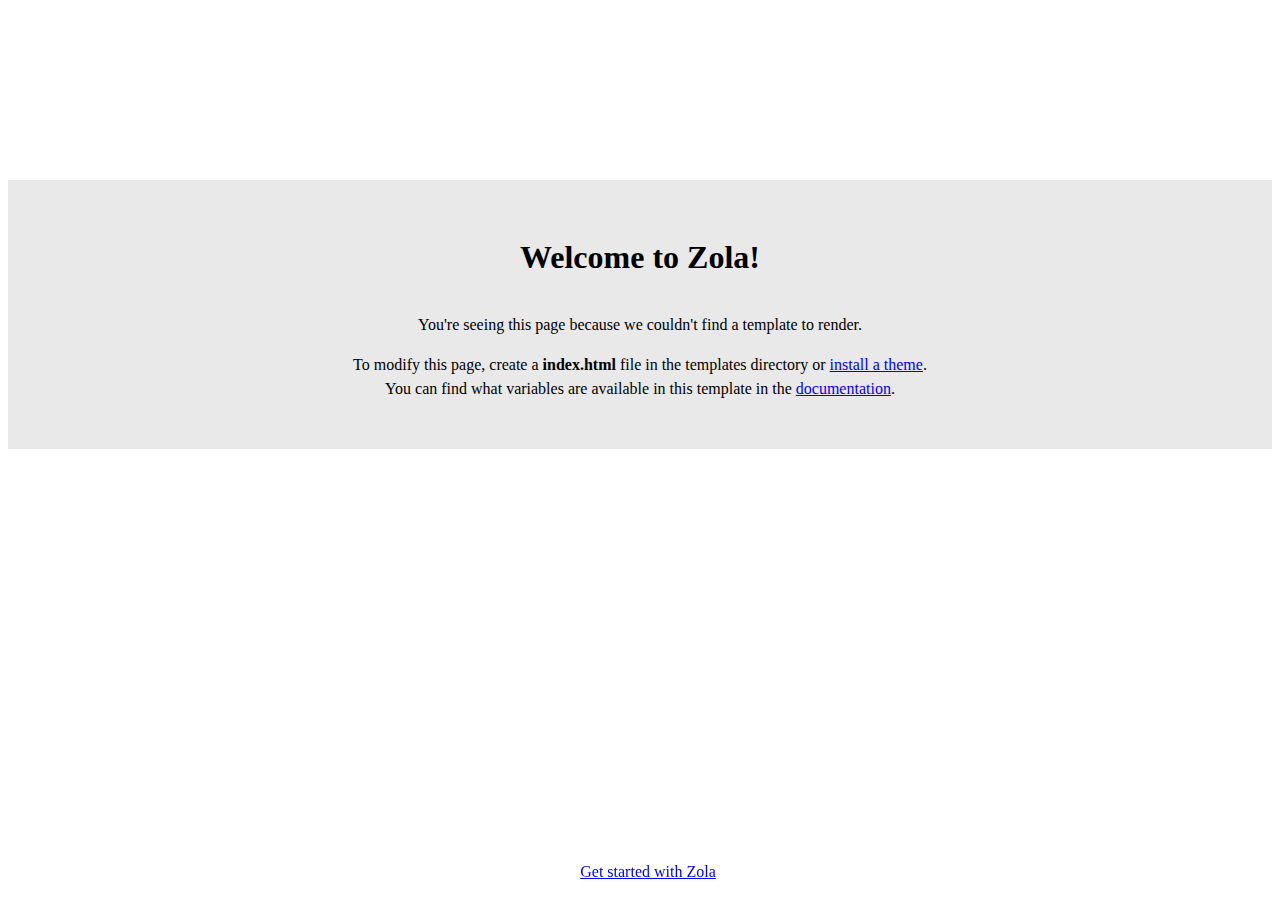
<file: public/index.html>
<html>
    <head>
        <title>Zola</title>
    </head>
    <body>
        <div class="container">
            <h1>Welcome to Zola!</h1>
            <p>
                You're seeing this page because we couldn't find a template to render.
            </p>
            <p>
                To modify this page, create a <b>index.html</b> file in the templates directory or
                <a href="https://www.getzola.org/documentation/themes/installing-and-using-themes/" target="_blank">install a theme</a>.
                <br>
                You can find what variables are available in this template in the <a href="https:&#x2F;&#x2F;www.getzola.org&#x2F;documentation&#x2F;templates&#x2F;pages-sections&#x2F;#section-variables" target="_blank">documentation</a>.
            </p>
        </div>
        <footer>
            <a href="https://www.getzola.org/documentation/getting-started/cli-usage/" target="_blank">Get started with Zola</a>
        </footer>
        <style>
            html {
                line-height: 1.5;
            }
            h1 {
                margin-bottom: 2rem;
            }
            .container {
                font-family: "sans-serif";
                text-align: center;
                margin-top: 20vh;
                padding: 2rem;
                background: #e9e9e9;
            }
            footer {
                position: fixed;
                width: 100%;
                bottom: 1rem;
                text-align: center;
            }
        </style>
    </body>
</html>
</file>
